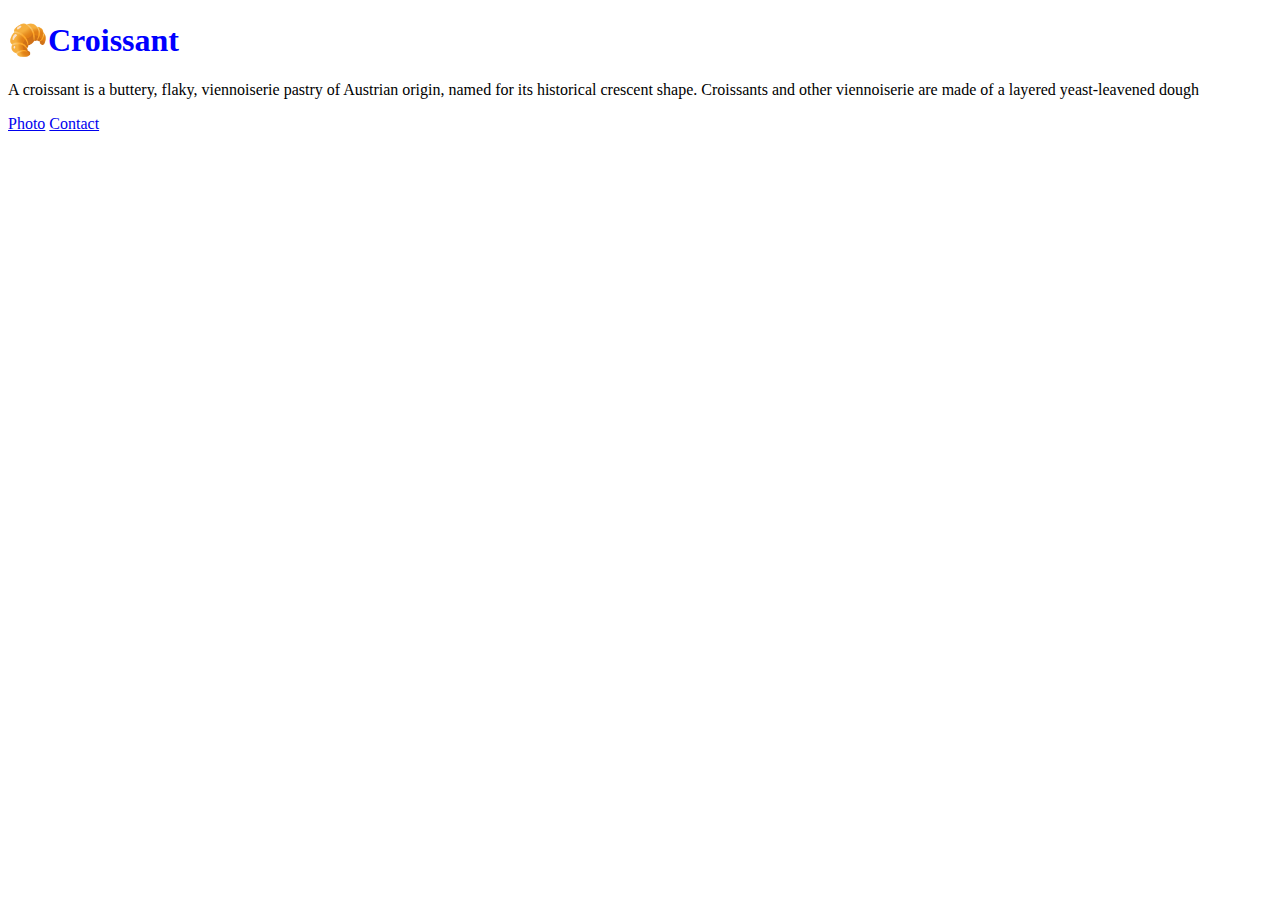
<file: index.html>
<!DOCTYPE html>
<html lang="en">
  <head>
    <meta charset="UTF-8" />
    <meta http-equiv="X-UA-Compatible" content="IE=edge" />
    <meta name="viewport" content="width=device-width, initial-scale=1.0" />
    <meta
      name="description"
      content="Everything you need to know about croissants - CroissantsFun"
    />
    <link rel="stylesheet" href="/css/style.css" />
    <title>Introduction to croissants - CroissantsFun</title>
  </head>
  <body>
    <h1>🥐Croissant</h1>
    <p>
      A croissant is a buttery, flaky, viennoiserie pastry of Austrian origin,
      named for its historical crescent shape. Croissants and other viennoiserie
      are made of a layered yeast-leavened dough
    </p>
    <footer>
      <a href="/photo.html" title="Photo of croissant" class="link">Photo</a>
      <a href="/contact.html" title="Contact-page" class="link">Contact</a>
    </footer>
  </body>
</html>
</file>
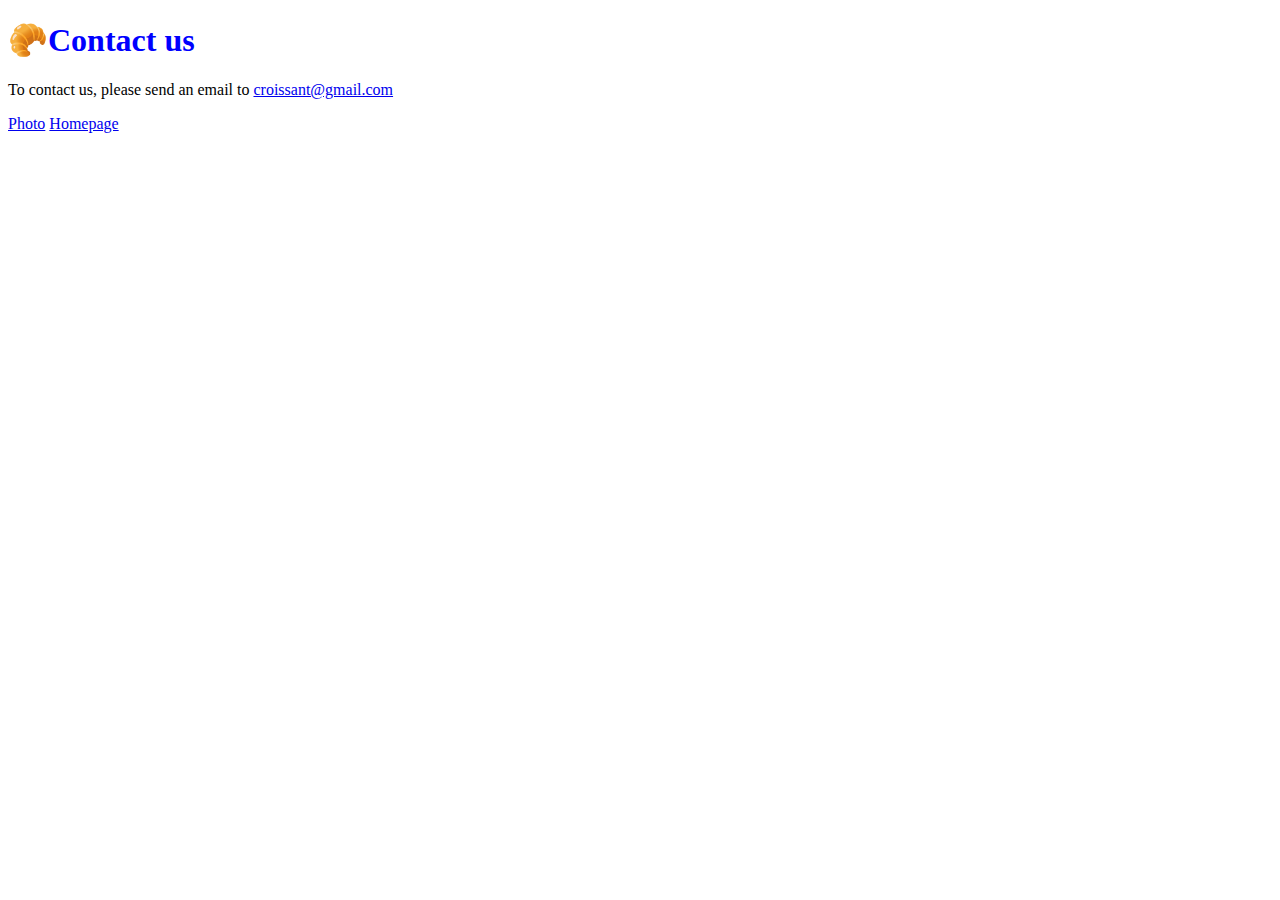
<file: contact.html>
<!DOCTYPE html>
<html lang="en">
  <head>
    <meta charset="UTF-8" />
    <meta http-equiv="X-UA-Compatible" content="IE=edge" />
    <meta name="viewport" content="width=device-width, initial-scale=1.0" />
    <meta name="description" content="Contact us at CroissantsFun" />
    <link rel="stylesheet" href="/css/style.css" />
    <title>Contact us - CroissantsFun</title>
  </head>
  <body>
    <h1>🥐Contact us</h1>
    <p>
      To contact us, please send an email to
      <a href="#" title="email">croissant@gmail.com</a>
    </p>
    <footer>
      <a href="/photo.html" title="Photo" class="link">Photo</a>
      <a href="/" title="Homepage" class="link">Homepage</a>
    </footer>
  </body>
</html>
</file>
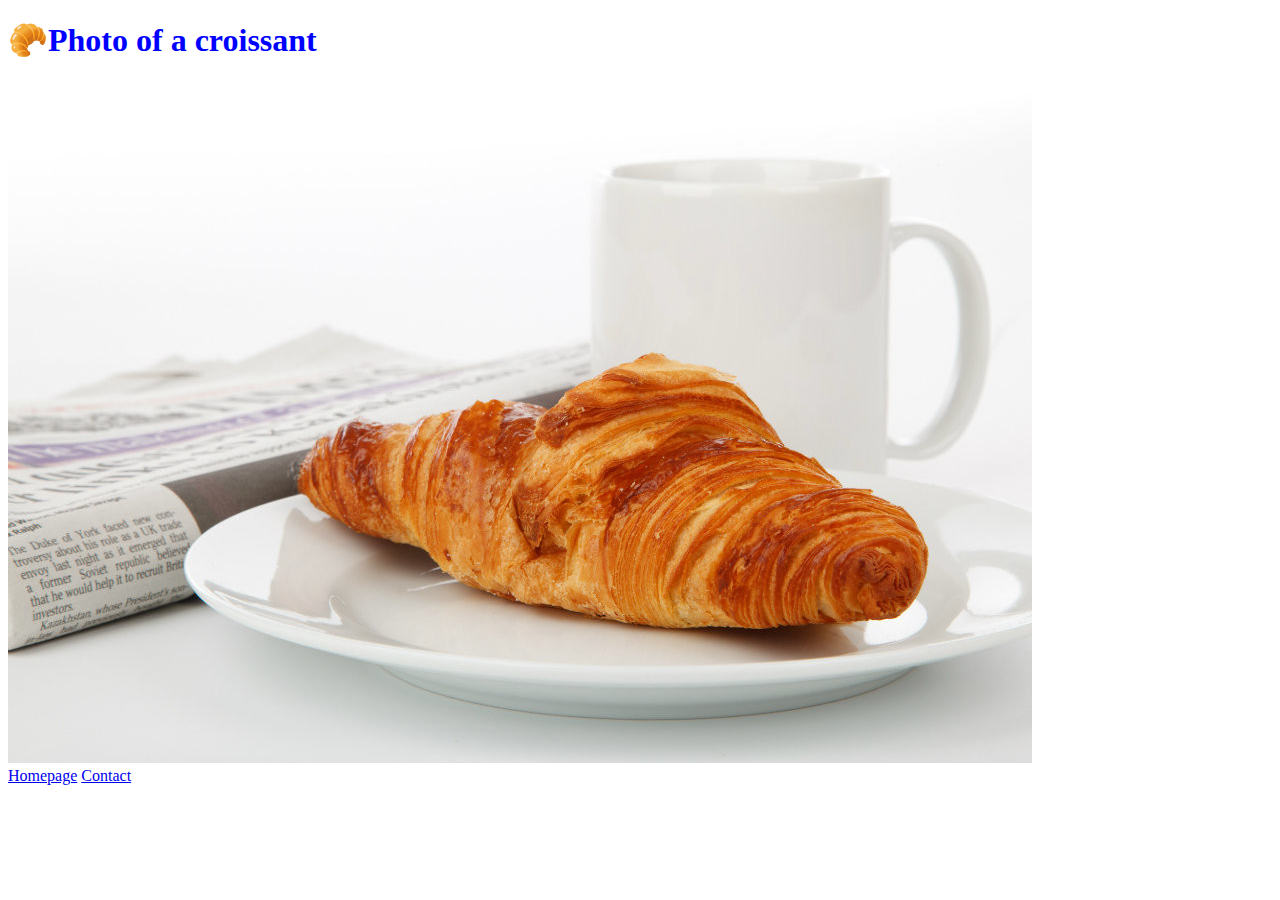
<file: photo.html>
<!DOCTYPE html>
<html lang="en">
  <head>
    <meta charset="UTF-8" />
    <meta http-equiv="X-UA-Compatible" content="IE=edge" />
    <meta name="viewport" content="width=device-width, initial-scale=1.0" />
    <meta name="description" content="Photo of a croissant" />
    <link rel="stylesheet" href="/css/style.css" />
    <title>Photos - CroissantsFun</title>
  </head>
  <body>
    <h1>🥐Photo of a croissant</h1>

    <img src="/images/croissant.jpg" alt="croissant" />
    <footer>
      <a href="/" title="Homepage" class="link">Homepage</a>
      <a href="/contact.html" title="Contact-page" class="link">Contact</a>
    </footer>
  </body>
</html>
</file>
<file: css/style.css>
h1 {
  color: blue;
}
</file>
